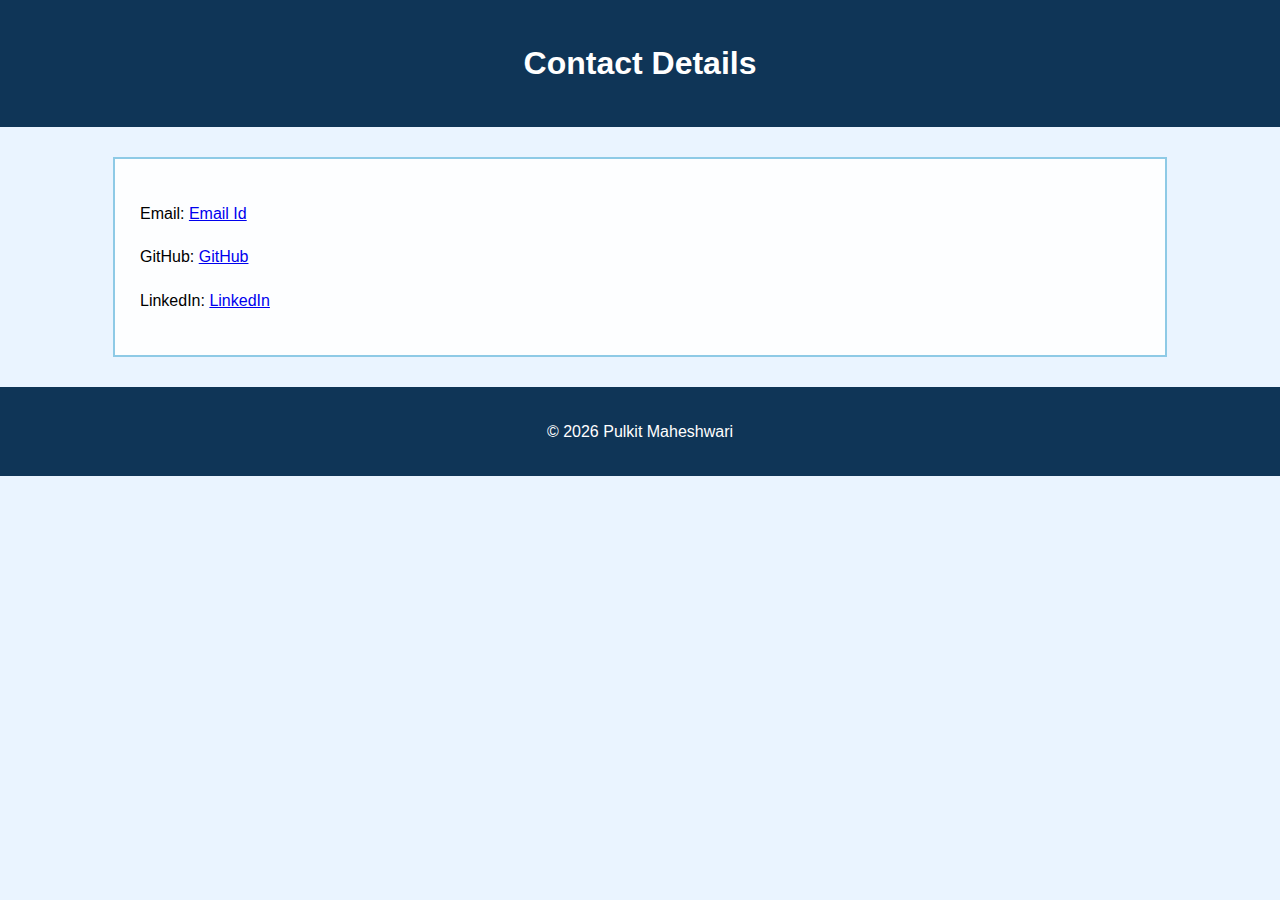
<file: contact.html>
<!DOCTYPE html>
<html>
<head>
    <title>Contact Me</title>
    <link rel="stylesheet" href="style.css">
</head>

<body>

<header>
    <h1>Contact Details</h1>
</header>

<section class="content">
    <p>Email: <a href="mailto:pulkit.maheshwari2024@vitstudent.ac.in">
       Email Id</a></p>

    <p>GitHub:
        <a href="https://github.com/Pulkit027" target="_blank">
            GitHub</a>
    </p>

    <p>LinkedIn:
        <a href="https://www.linkedin.com/in/pulkit-maheshwari-3a2727303/" target="_blank">
            LinkedIn</a>
    </p>

</section>

<footer>
    <p>© 2026 Pulkit Maheshwari</p>
</footer>

</body>
</html>
</file>
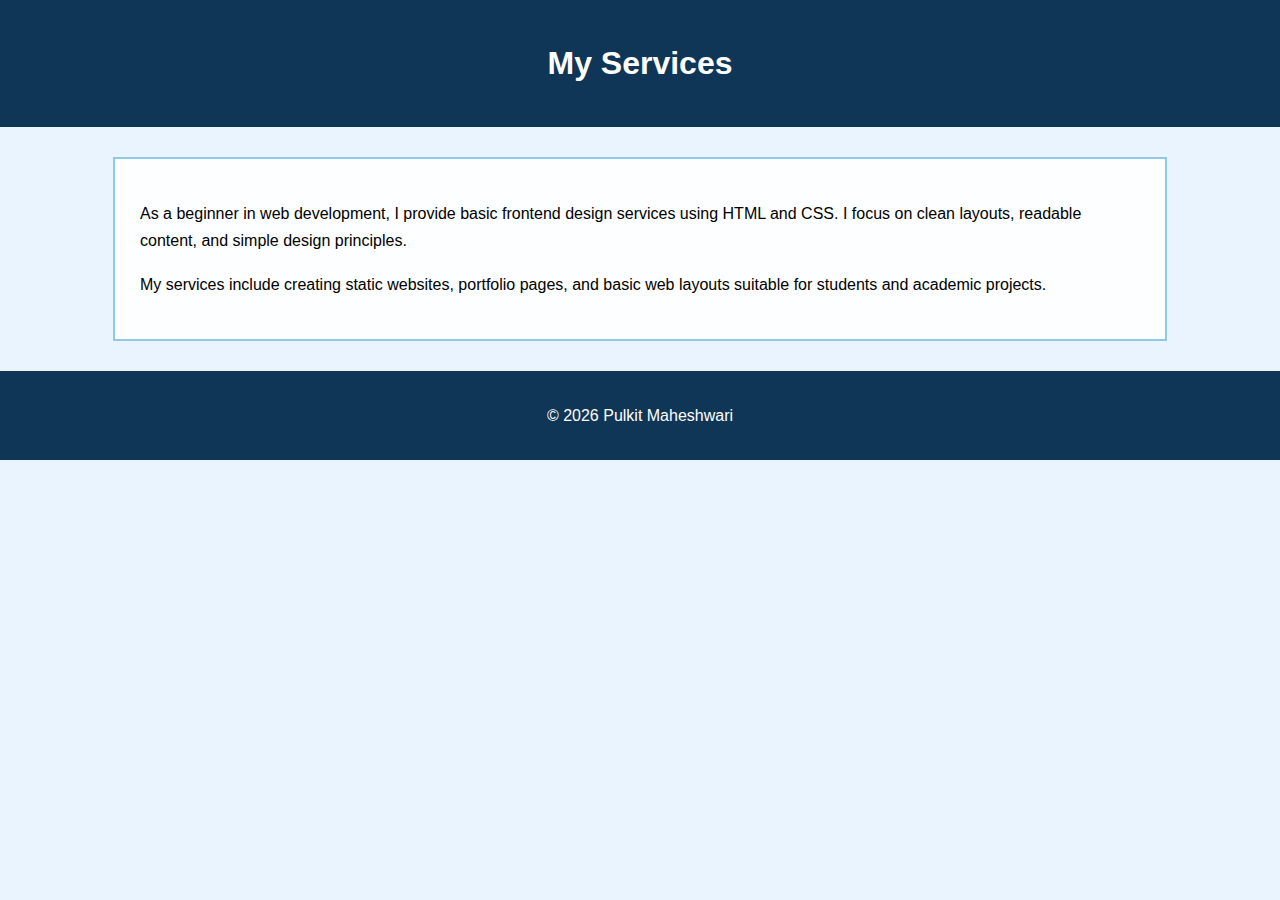
<file: services.html>
<!DOCTYPE html>
<html>
<head>
    <title>Services</title>
    <link rel="stylesheet" href="style.css">
</head>

<body>

<header>
    <h1>My Services</h1>
</header>

<section class="content">
    <p>
        As a beginner in web development, I provide basic frontend design services using
        HTML and CSS. I focus on clean layouts, readable content, and simple design
        principles.
    </p>

    <p>
        My services include creating static websites, portfolio pages, and basic web
        layouts suitable for students and academic projects.
    </p>
</section>

<footer>
    <p>© 2026 Pulkit Maheshwari</p>
</footer>

</body>
</html>
</file>
<file: style.css>
body {
    background-color: #eaf4ff;
    font-family: Arial, sans-serif;
    line-height: 1.7;
    margin: 0;
}

/* Header */
header {
    background-color: #0f3557;
    color: white;
    text-align: center;
    padding: 15px;
}

/* Banner */
.banner-img {
    width: 100%;
    height: 260px;
    object-fit: cover;
    border-bottom: 4px solid #8ecae6;
}

/* Navigation */
nav {
    background-color: #1f6fb2;
    text-align: center;
    padding: 12px;
}

nav a {
    color: white;
    text-decoration: none;
    margin: 15px;
    font-weight: bold;
}

nav a:hover {
    color: #ffd166;
}

/* Content */
.content {
    background-color: rgba(255, 255, 255, 0.9);
    max-width: 1000px;
    margin: 30px auto;
    padding: 25px;
    border: 2px solid #8ecae6;
}

/* Aside */
aside {
    background-color: #d9edff;
    padding: 15px;
    margin: 20px;
    border-left: 6px solid #1f6fb2;
}

/* Footer */
footer {
    clear: both;
    background-color: #0f3557;
    color: white;
    text-align: center;
    padding: 15px;
}

/* About Page Background */
.about-bg {
    background-image: url("images/background.jpg");
    background-size: cover;
    background-repeat: no-repeat;
    background-attachment: fixed;
    min-height: 100vh;
}



/* Floating Images */
.profile {
    width: 160px;
    float: left;
    margin: 10px 20px 10px 0;
    border: 3px solid #1f6fb2;
}

.hobby {
    width: 190px;
    float: right;
    margin: 20px 0 10px 20px;
    border: 3px solid #8ecae6;
}
footer img {
    background-color: white;
    padding: 6px;
    border-radius: 50%;
    margin-top: 10px;
}
</file>
